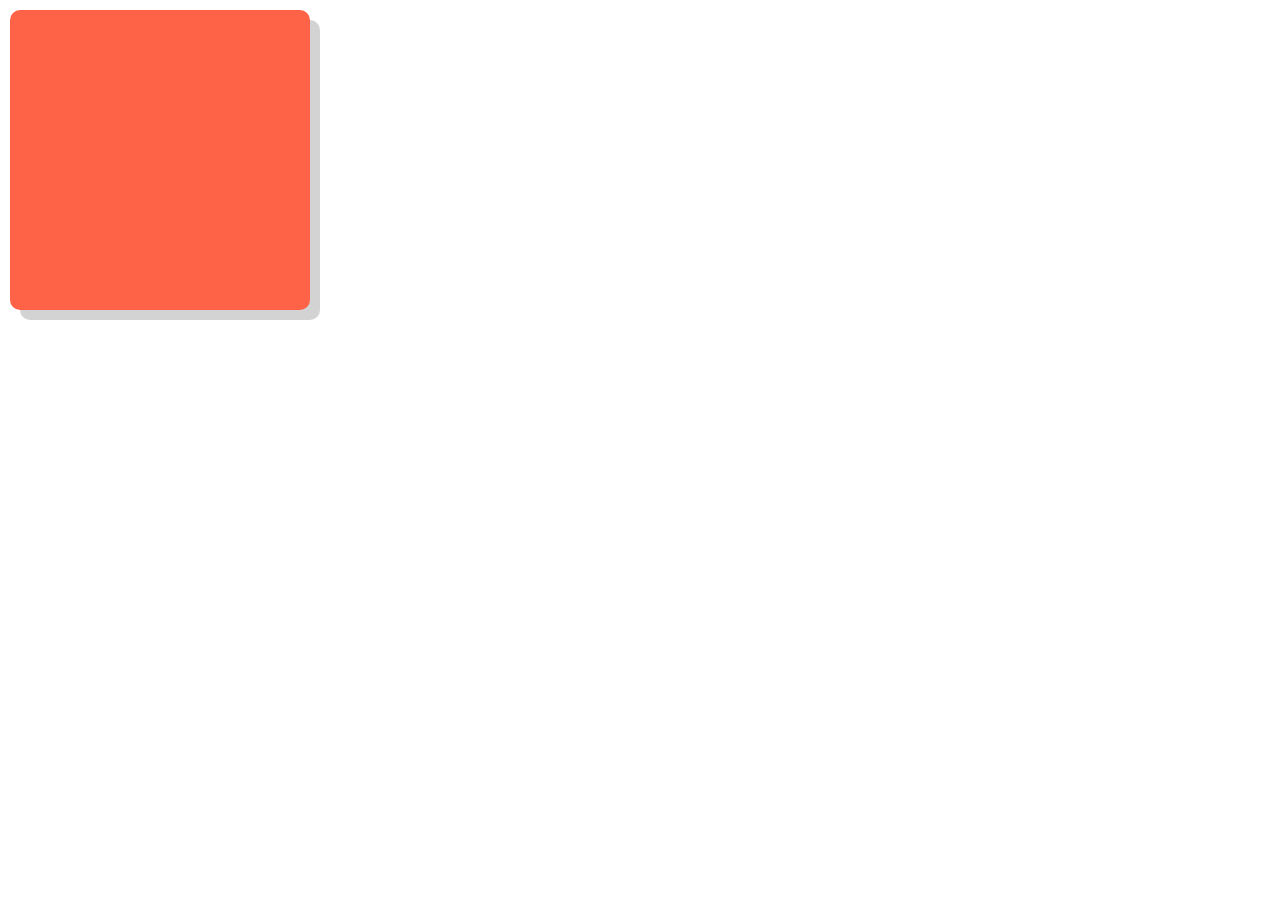
<file: boxindex.html>
<!DOCTYPE html>
<html lang="en">
<head>
    <meta charset="UTF-8">
    <meta name="viewport" content="width=device-width, initial-scale=1.0">
    <title>Document</title>
    <link rel="stylesheet" href="boxstyle.css"/>
</head>
    <body>   
        <div class="box"></div>
    </body>
</html>
</file>
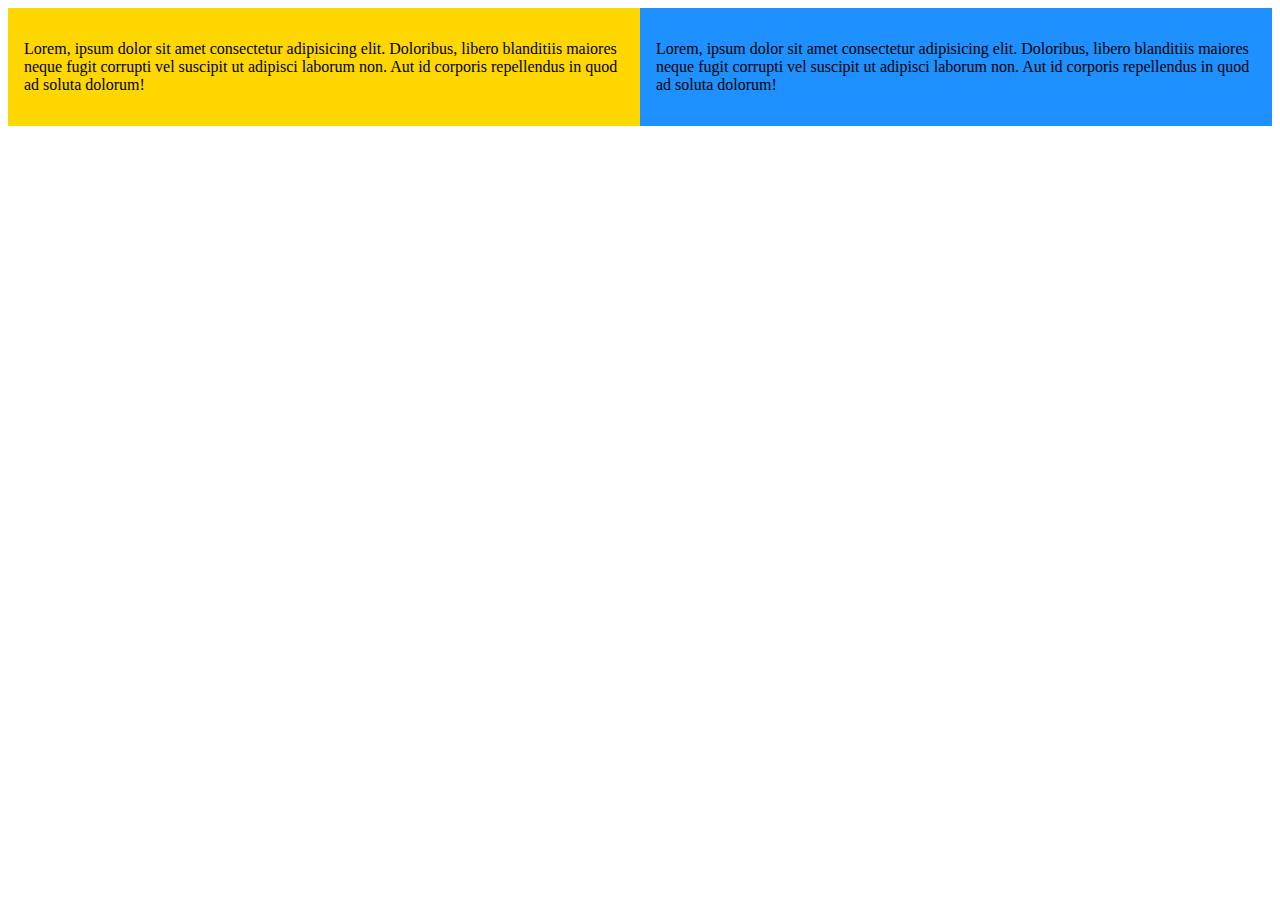
<file: layout/layout-index.html>
<!DOCTYPE html>
<html lang="en">
<head>
    <meta charset="UTF-8">
    <meta name="viewport" content="width=device-width, initial-scale=1.0">
    <link rel="stylesheet" href="./layout-style.css">
    <title>Document</title>
</head>
<body>
    <div class="container">
        <div class="box">
            <p>Lorem, ipsum dolor sit amet consectetur adipisicing elit. Doloribus, libero blanditiis maiores neque fugit corrupti vel suscipit ut adipisci laborum non. Aut id corporis repellendus in quod ad soluta dolorum!</p>
        </div>
        <div class="box">
            <p>
                Lorem, ipsum dolor sit amet consectetur adipisicing elit. Doloribus, libero blanditiis maiores neque fugit corrupti vel suscipit ut adipisci laborum non. Aut id corporis repellendus in quod ad soluta dolorum!
            </p>

        </div>
    </div>
    </div>
</body>
</html>
</file>
<file: boxstyle.css>
body{
    margin: 10px;
}

.box{
    background-color: tomato;
    width: 300px;
    height: 300px;
    border-radius: 10px;
    box-shadow: 10px 10px lightgrey;
}
</file>
<file: layout/layout-style.css>
/* *, *::before{
    box-sizing: border-box;
}
.box::before{
    content: "start";
} */
  /* body{
    margin: 10px;
    height: 200vh;
 } */
 /*
.box{
    width: 100%;
    height: 50vh;
    background-color: gold;
    border-top: 5px solid burlywood;

    overflow: visible;
    padding: 20px;
} */
/* .boxes{
    border: 3px solid gray;
    position: relative;
}
.box{
    width: 5rem;
    height: 5rem;
}
.box-one{
    background-color: gold;
}
.box-two{
    background-color: tomato;
    position: fixed;
    left: 5rem;
    top: 0vh;
    bottom: 0vh;
    z-index: 9999;
}
.box-three{
    background-color: dodgerblue;
} */

/* .container{
    border: 3px solid lightgray;
    display: flex;
    flex-direction: row;
    justify-content: space-evenly;
    height: 90vh;
}

.box{
    flex-basis: 10rem ;
    flex-grow: 1;
    flex-shrink: 1;

    width: 5rem;
    height: 5rem;
    background-color: gold;
    margin: 1rem;
}
.box-one{
    align-self: center;
    flex-grow: 4;
    flex-shrink: 0;
} */
/* .new-container{
    display: grid;
    grid-template: 100px auto 100px/ 30fr 70fr;
    gap: 10px;
    border: 3px solid lightgray;
    height: 100vh;
    justify-items: center;
    
}
.box{
    background: gold;

}
.box-one{
    grid-column: 1/ -1;
}
.box-two{
    grid-row: 2/ -1;
    grid-column: 1/3;
} */
 .container{
    display: flex;
    flex-direction: column;
 }
 .box{
    background: gold;
    padding: 1rem;
 }

 .box:nth-of-type(2){
    background: dodgerblue;
 }
 @media screen and (min-width: 500px) {
    .container{
        flex-direction: row;
    }
    
 }
</file>
